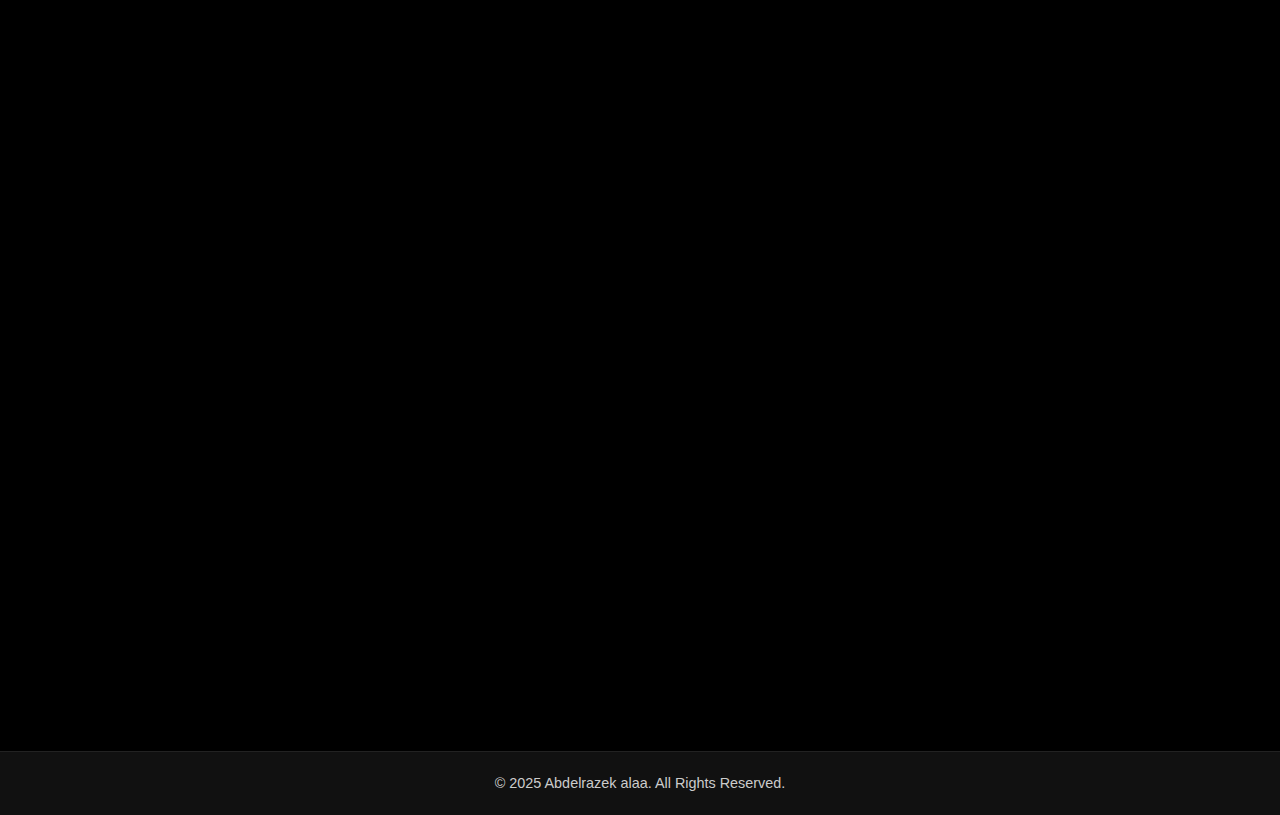
<file: index.html>
<!DOCTYPE html>
<html lang="en">
<head>
  <meta charset="UTF-8">
  <meta name="viewport" content="width=device-width, initial-scale=1.0">
  <title>Abdelrazek alaa</title>
  <link rel="stylesheet" href="styel.css">
  <!-- Font Awesome for icons -->
  <link href="https://cdnjs.cloudflare.com/ajax/libs/font-awesome/6.5.0/css/all.min.css" rel="stylesheet">
</head>
<body>
  <!-- HEADER -->
  <header class="header">
    <div class="logo">Abdelrazek alaa</div>
    <nav class="nav">
      <a href="#home">Home</a>
      <a href="#about">About</a>
      <a href="#skills">Skills</a>
      <a href="#portfolio">projects</a>
      <a href="#contact">Contact</a>
    </nav>
  </header>

  <!-- HERO -->
  <section id="home" class="hero">
    <div class="hero-left fade-in">
      <img src="a.jpg" alt="My Photo" class="profile-img">
    </div>
    <div class="hero-right slide-up">
      <h1>Abdelrazek alaa</h1>
      <h2>Front-End Developer (Angular)</h2>
      <p>I build modern, responsive and animated websites with Angular, Sass & Bootstrap.</p>
      <a href="#portfolio" class="btn">See My Work</a>
    </div>
  </section>

  <!-- ABOUT -->
  <section id="about" class="about fade-in">
    <h2>About Me</h2>
    <p>
      I’m a passionate Front-End Developer specialized in Angular. 
      I love building responsive, animated, and modern web apps. 
      I have hands-on experience in HTML, CSS, CSS3, HTML5, Bootstrap, TypeScript, Angular, and Sass.
    </p>
  </section>

  <!-- SKILLS -->
  <section id="skills" class="skills slide-up">
    <h2>My Skills</h2>
    <div class="skills-grid">
      <div class="skill-card"><i class="fab fa-html5"></i><p>HTML5</p></div>
      <div class="skill-card"><i class="fab fa-css3-alt"></i><p>CSS3</p></div>
      <div class="skill-card"><i class="fab fa-bootstrap"></i><p>Bootstrap</p></div>
      <div class="skill-card"><i class="fab fa-js"></i><p>TypeScript</p></div>
      <div class="skill-card"><i class="fab fa-angular"></i><p>Angular</p></div>
      <div class="skill-card"><i class="fab fa-sass"></i><p>Sass</p></div>
    </div>
  </section>

  <section id="portfolio" class="portfolio fade-in">
  <h2>Projects</h2>
  <div class="portfolio-grid">
    
    <!-- Project 1 -->
     <a href="./6/index.html" target="_blank" class="project-card">
      <img src="p2.jpg" alt="Project 1">
      <div class="overlay">
        <h3>Project 1</h3>
      </div>
    </a>

    <!-- Project 2 -->
   <a href="./home/home.html" target="_blank" class="project-card">
      <img src="p1.jpg" alt="Project 1">
      <div class="overlay">
        <h3>Project 1</h3>
      </div>
    </a>

    <!-- Project 3 -->
     <a href="./6/index.html" target="_blank" class="project-card">
      <img src="p2.jpg" alt="Project 1">
      <div class="overlay">
        <h3>Project 1</h3>
      </div>
    </a>

    <!-- Project 4 -->
   <a href="./home/home.html" target="_blank" class="project-card">
      <img src="p1.jpg" alt="Project 1">
      <div class="overlay">
        <h3>Project 1</h3>
      </div>
    </a>

  </div>
</section>



  <!-- CONTACT -->
  <section id="contact" class="contact slide-up">
    <h2>Contact Me</h2>
    <p><i class="fas fa-envelope"></i> aabdoaalaa1@gmail.com</p>
    <p><i class="fas fa-phone"></i> 01003254698</p>
    <div class="social-icons">
      <a href="#"><i class="fab fa-linkedin"></i></a>
      <a href="#"><i class="fab fa-github"></i></a>
      <a href="#"><i class="fab fa-twitter"></i></a>
    </div>
  </section>

  <!-- FOOTER -->
  <footer class="footer">
    <p>© 2025 Abdelrazek alaa. All Rights Reserved.</p>
  </footer>
</body>
</html>
</file>
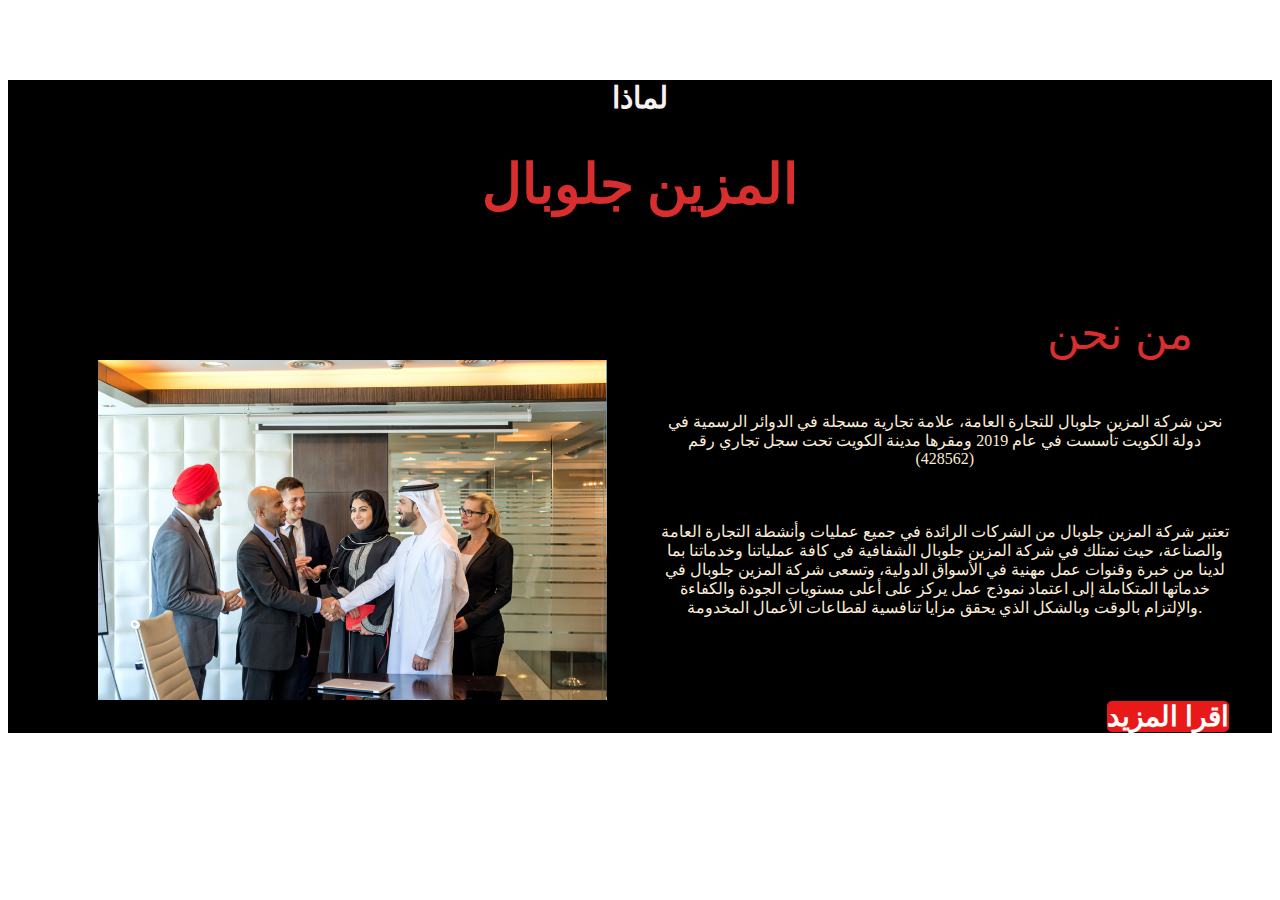
<file: home/team/index.html>
<html>
    <head>
      <link rel="stylesheet" href="index.css">

    </head>
    
    <body>
   <div class="body">     
     <div class="contant">    
        <h3>لماذا</h3>
        <h1>المزين جلوبال</h1>
        <p>بساطة، الخبرة هي سر النجاح، ونحن في شركة المزين جلوبال نملك الخبرة والكفاءة في كافة عمليات التجارة العامة بما يتناسب مع متطلبات العملاء <br> ولاننا نضع رضا عملائنا في مقدمة أولوياتنا تعتبر سرعة التنفيذ والجودة والتسليم في الوقت المحدد من أولويات العمل.</p>
        <span class="who">من نحن</span>

    <div class="flex">
        <img class="img" src="image/teamjpg.jpg">
        <p>
       <br><br>
              نحن شركة المزين جلوبال للتجارة العامة، علامة تجارية مسجلة في الدوائر الرسمية في دولة الكويت تأسست في عام 2019 ومقرها مدينة الكويت تحت سجل تجاري رقم (428562)
        
        <br><br><br><br>
              تعتبر شركة المزين جلوبال من الشركات الرائدة في جميع عمليات وأنشطة التجارة العامة والصناعة، حيث نمتلك في شركة المزين جلوبال الشفافية في كافة عملياتنا وخدماتنا بما لدينا من خبرة وقنوات عمل مهنية في الأسواق الدولية، وتسعى شركة المزين جلوبال في خدماتها المتكاملة إلى اعتماد نموذج عمل يركز على أعلى مستويات الجودة والكفاءة والإلتزام بالوقت وبالشكل الذي يحقق مزايا تنافسية لقطاعات الأعمال المخدومة.
        </p>
    
        </div>
    <div class="read more">
        <a class="read">
         <span><strong style="color: white;">اقرا المزيد</strong></span>   

    </div>
    </div>
  </div>  
    </body>
</html>
</file>
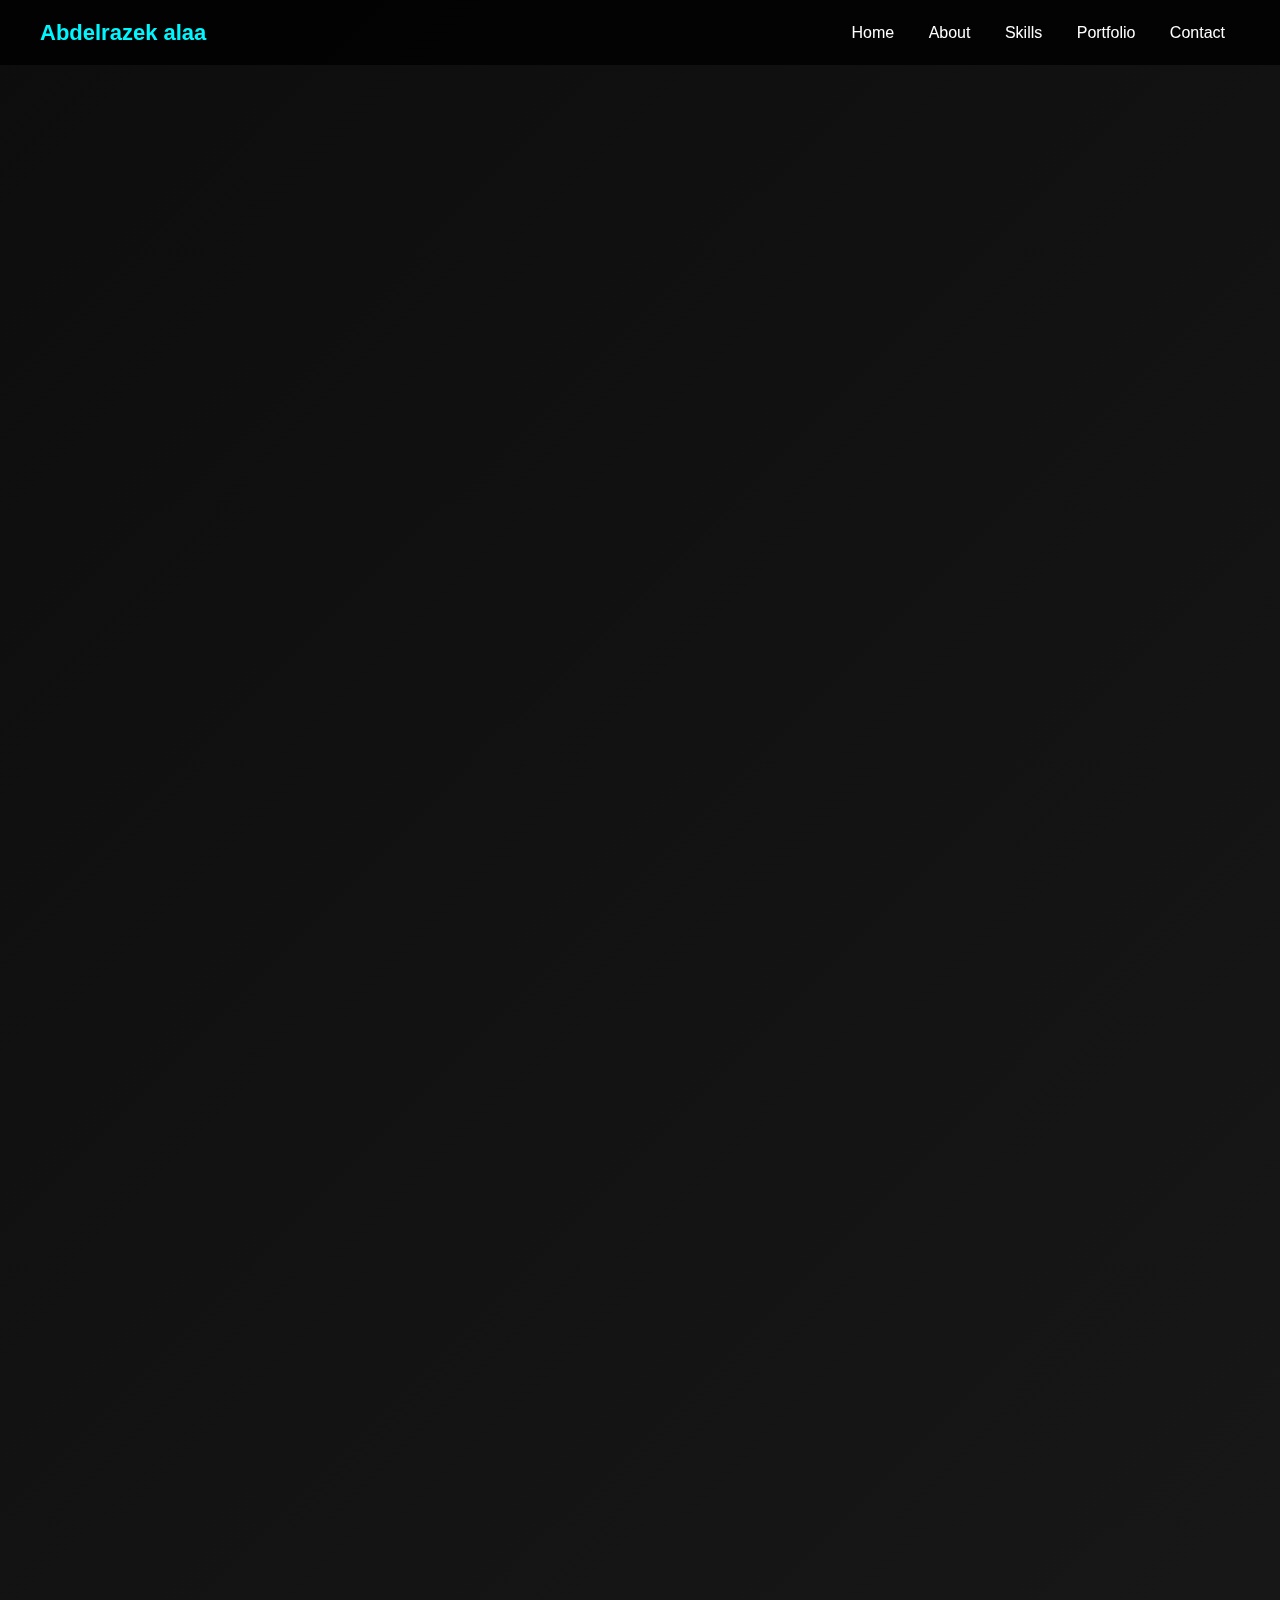
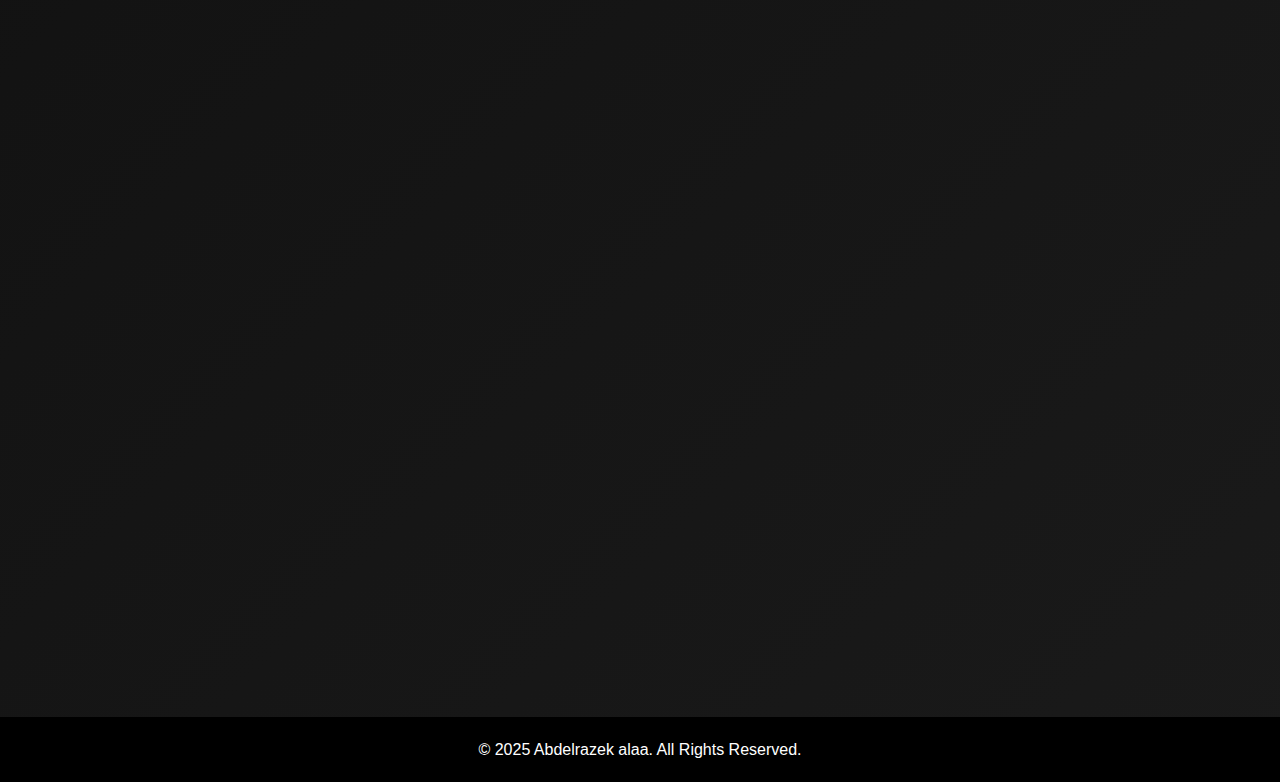
<file: protofilo.html>
<!DOCTYPE html>
<html lang="en">
<head>
  <meta charset="UTF-8">
  <meta name="viewport" content="width=device-width, initial-scale=1.0">
  <title>Abdelrazek alaa</title>
  <link rel="stylesheet" href="protofilo.css">
  <!-- Font Awesome for icons -->
  <link href="https://cdnjs.cloudflare.com/ajax/libs/font-awesome/6.5.0/css/all.min.css" rel="stylesheet">
</head>
<body>
  <!-- HEADER -->
  <header class="header">
    <div class="logo">Abdelrazek alaa</div>
    <nav class="nav">
      <a href="#home">Home</a>
      <a href="#about">About</a>
      <a href="#skills">Skills</a>
      <a href="#portfolio">Portfolio</a>
      <a href="#contact">Contact</a>
    </nav>
  </header>

  <!-- HERO -->
  <section id="home" class="hero">
    <div class="hero-left fade-in">
      <img src="a1.jpg" alt="My Photo" class="profile-img">
    </div>
    <div class="hero-right slide-up">
      <h1>Abdelrazek alaa</h1>
      <h2>Front-End Developer (Angular)</h2>
      <p>I build modern, responsive and animated websites with Angular, Sass & Bootstrap.</p>
      <a href="#portfolio" class="btn">See My Work</a>
    </div>
  </section>

  <!-- ABOUT -->
  <section id="about" class="about fade-in">
    <h2>About Me</h2>
    <p>
      I’m a passionate Front-End Developer specialized in Angular. 
      I love building responsive, animated, and modern web apps. 
      I have hands-on experience in HTML, CSS, CSS3, HTML5, Bootstrap, TypeScript, Angular, and Sass.
    </p>
  </section>

  <!-- SKILLS -->
  <section id="skills" class="skills slide-up">
    <h2>My Skills</h2>
    <div class="skills-grid">
      <div class="skill-card"><i class="fab fa-html5"></i><p>HTML5</p></div>
      <div class="skill-card"><i class="fab fa-css3-alt"></i><p>CSS3</p></div>
      <div class="skill-card"><i class="fab fa-bootstrap"></i><p>Bootstrap</p></div>
      <div class="skill-card"><i class="fab fa-js"></i><p>TypeScript</p></div>
      <div class="skill-card"><i class="fab fa-angular"></i><p>Angular</p></div>
      <div class="skill-card"><i class="fab fa-sass"></i><p>Sass</p></div>
    </div>
  </section>

  <section id="portfolio" class="portfolio fade-in">
  <h2>Portfolio</h2>
  <div class="portfolio-grid">
    
    <!-- Project 1 -->
     <a href="./6/index.html" target="_blank" class="project-card">
      <img src="p1.jpg" alt="Project 1">
      <div class="overlay">
        <h3>Project 1</h3>
      </div>
    </a>

    <!-- Project 2 -->
   <a href="./home/home.html" target="_blank" class="project-card">
      <img src="p2.jpg" alt="Project 1">
      <div class="overlay">
        <h3>Project 1</h3>
      </div>
    </a>

    <!-- Project 3 -->
     <a href="./6/index.html" target="_blank" class="project-card">
      <img src="p1.jpg" alt="Project 1">
      <div class="overlay">
        <h3>Project 1</h3>
      </div>
    </a>

    <!-- Project 4 -->
   <a href="./home/home.html" target="_blank" class="project-card">
      <img src="p2.jpg" alt="Project 1">
      <div class="overlay">
        <h3>Project 1</h3>
      </div>
    </a>

  </div>
</section>



  <!-- CONTACT -->
  <section id="contact" class="contact slide-up">
    <h2>Contact Me</h2>
    <p><i class="fas fa-envelope"></i> aabdoaalaa1@gmail.com</p>
    <p><i class="fas fa-phone"></i> 01003254698</p>
    <div class="social-icons">
      <a href="#"><i class="fab fa-linkedin"></i></a>
      <a href="#"><i class="fab fa-github"></i></a>
      <a href="#"><i class="fab fa-twitter"></i></a>
    </div>
  </section>

  <!-- FOOTER -->
  <footer class="footer">
    <p>© 2025 Abdelrazek alaa. All Rights Reserved.</p>
  </footer>
</body>
</html>
</file>
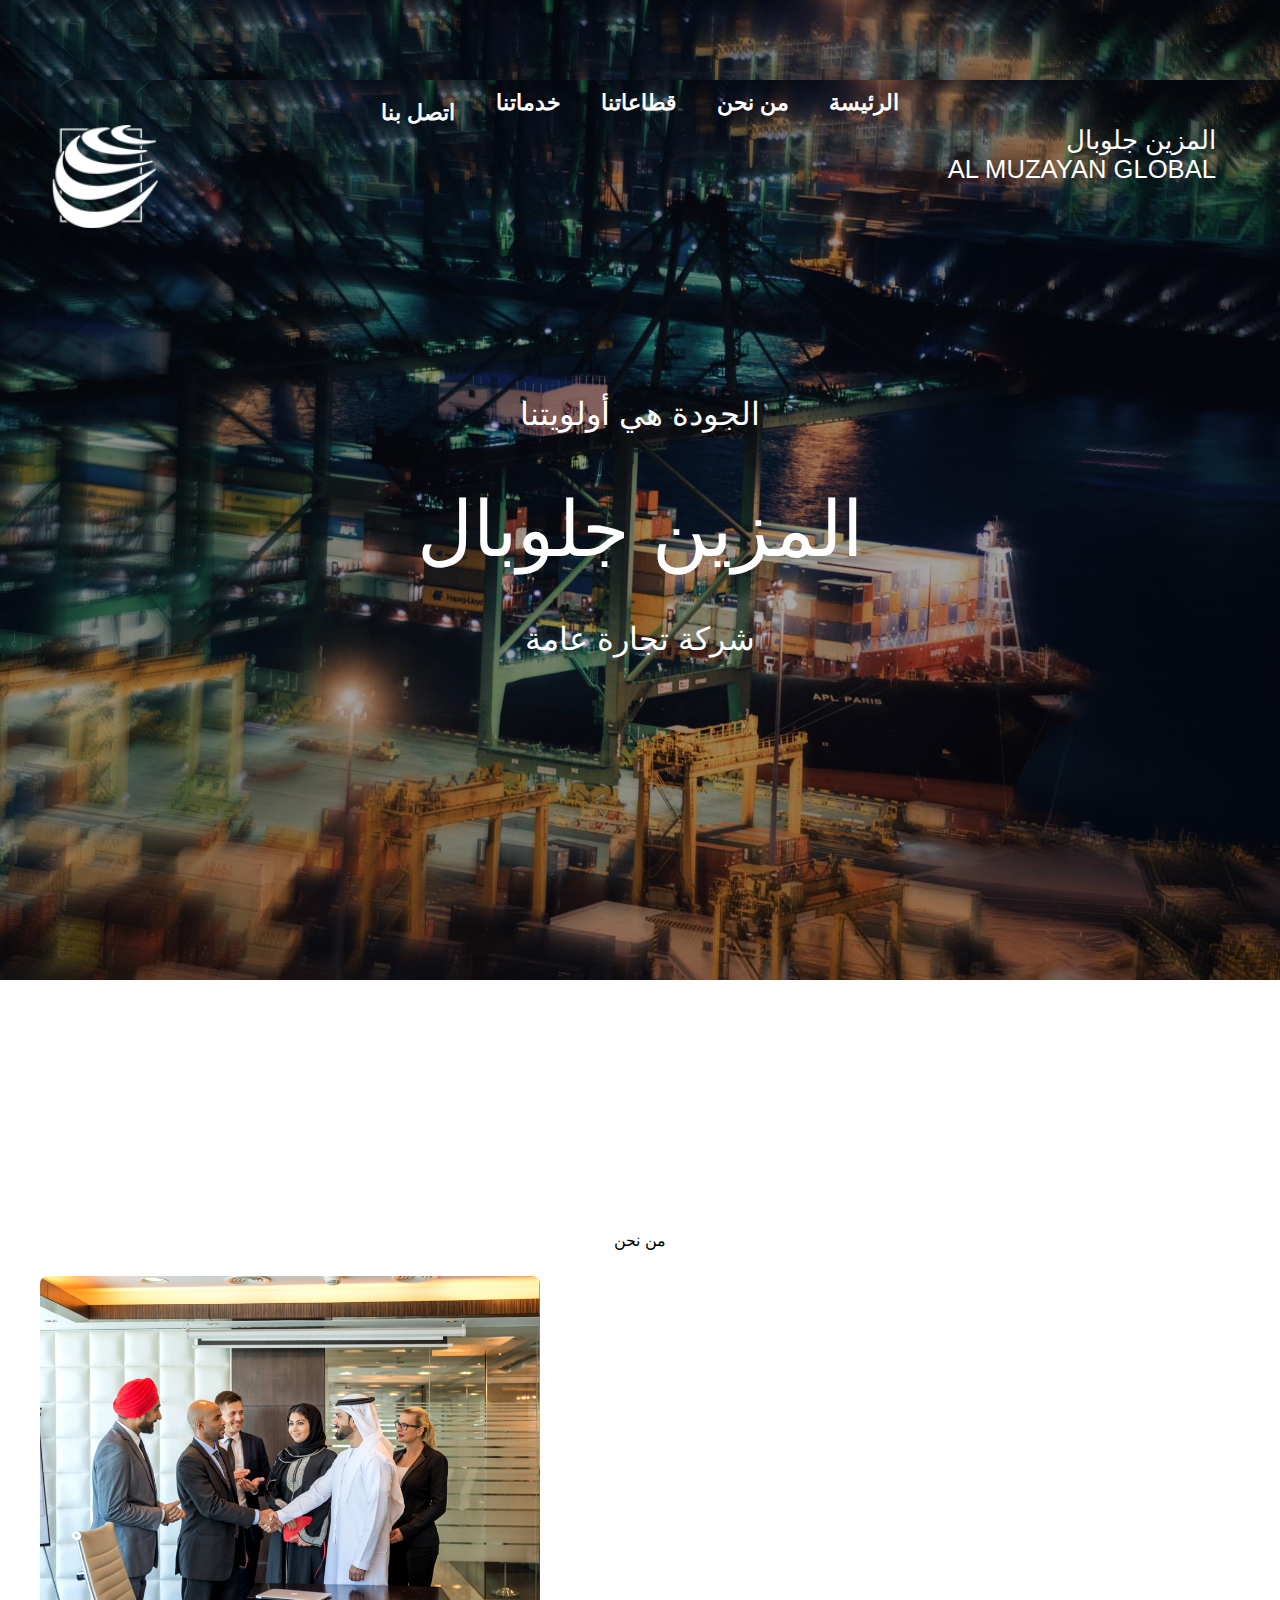
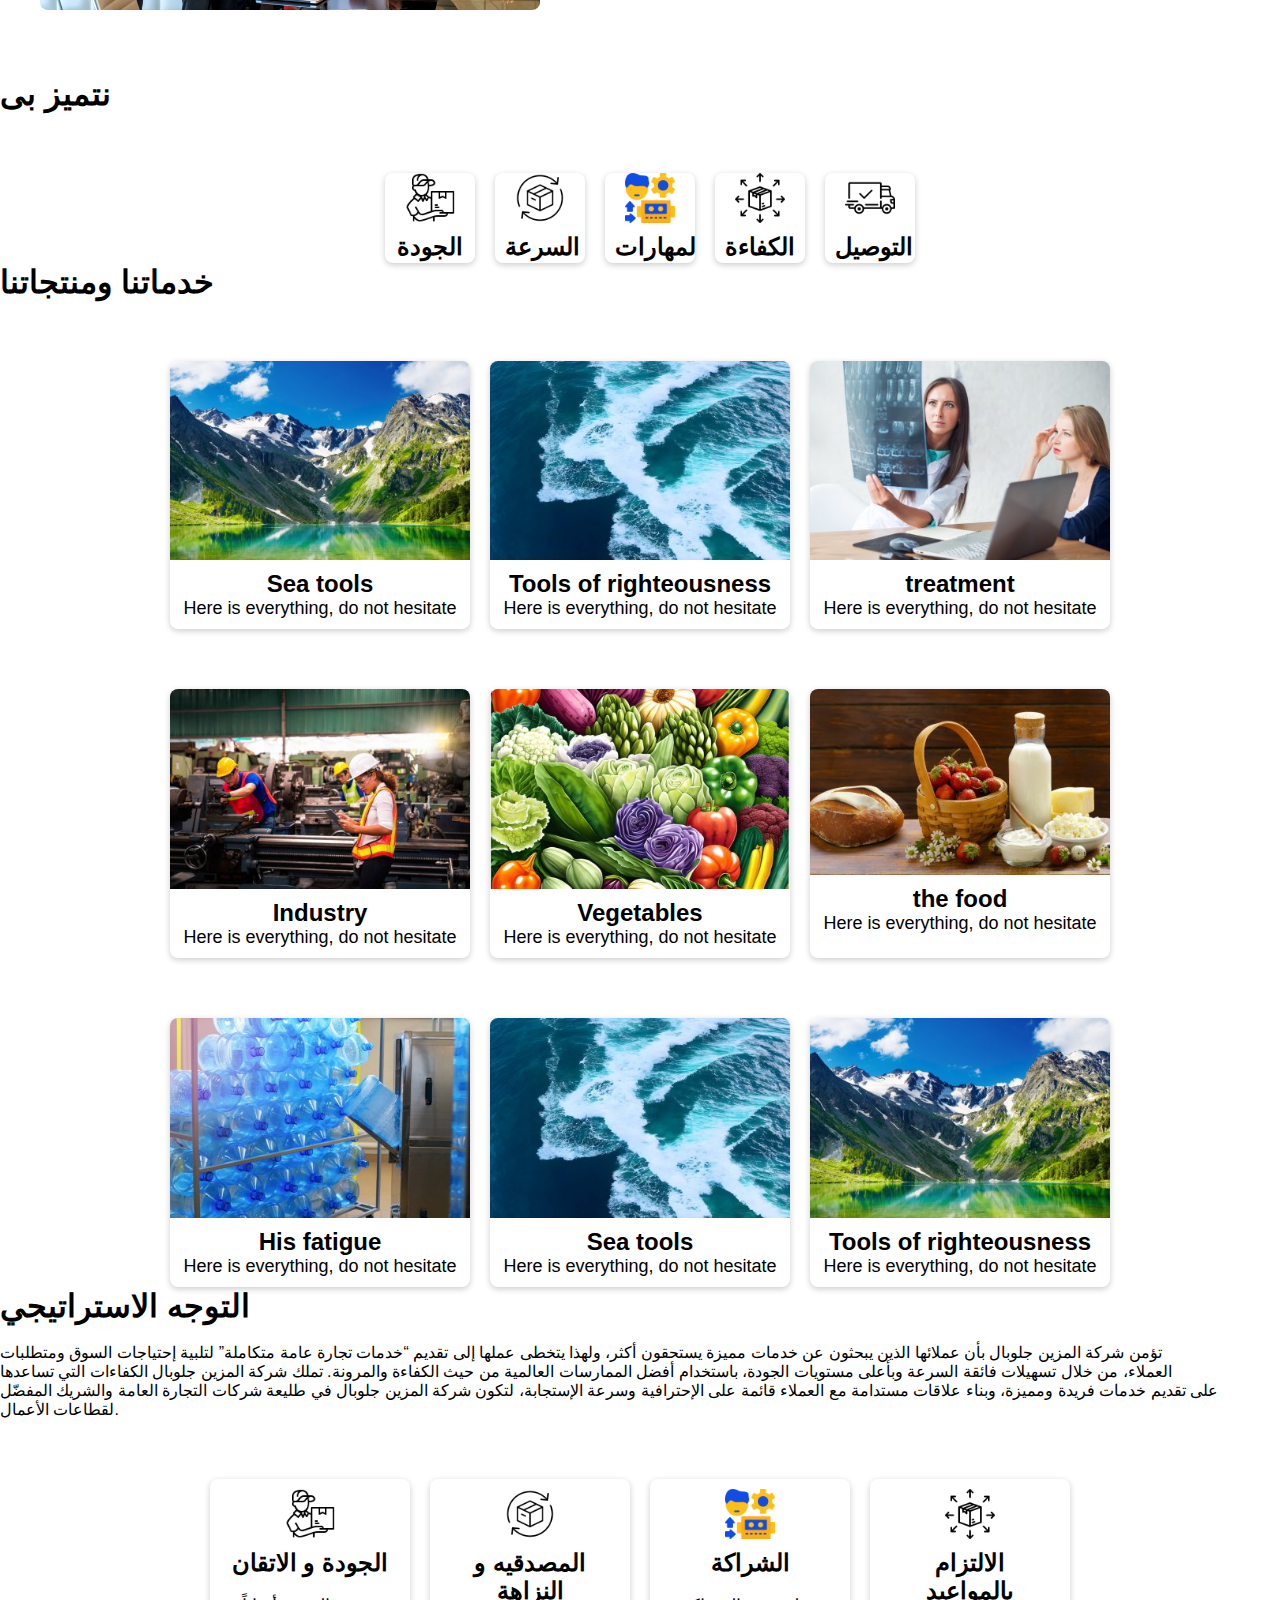
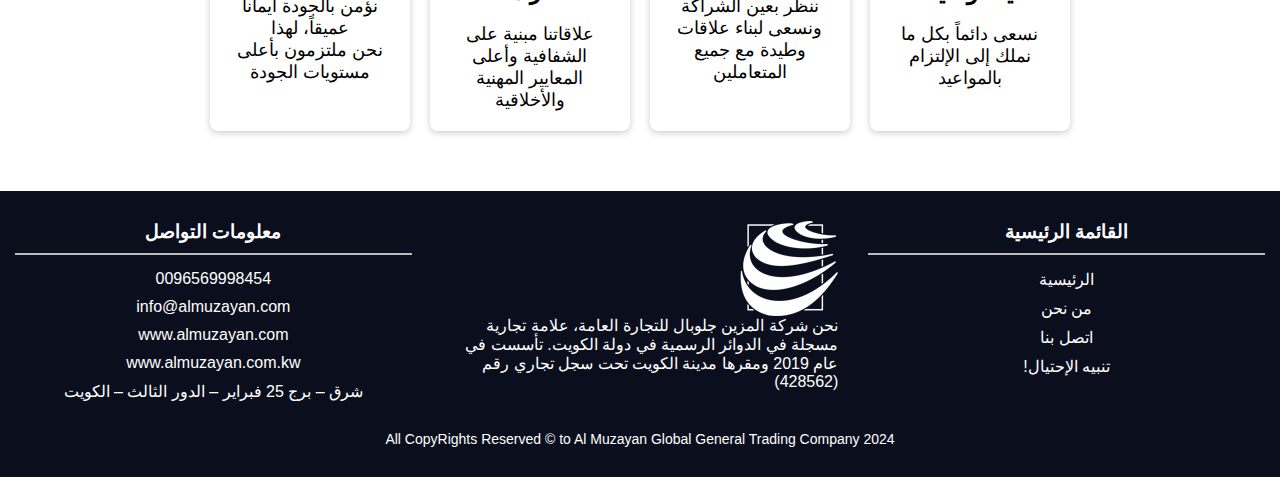
<file: home/home.html>
<html>

<head>
    
    <link rel="stylesheet" href="code.css">
</head>

<body>


    <div  class="backg">
        
        <div class="logo2">
            <img src="img/logo-l2.png" >
        </div>
        <div class="Logo6">
             <span >المزين جلوبال </span> <p> AL MUZAYAN GLOBAL</p>
            </div>


        <div class="Logo4" >
            
         <!-- <div class="Logo"> <span >المزين جلوبال </span> <p> AL MUZAYAN GLOBAL</p></div> -->
    </div>
  
    <div class="navbar">
        <div >
            <a href="#">الرئيسة</a>
        </div>
        <div >
            <a href="#">من نحن</a>
        </div>
        <div class="dropdown">
            <a href="#">قطاعاتنا <i class="fa-solid fa-caret-down"></i></a>
            <div class="dropdown-content">
                <a href="#">قطاع التصنيع</a>
                <a href="#">قطاع التوزيع </a>
            </div>
        </div>
        <div class="dropdown">
            <a href="#">خدماتنا <i class="fa-solid fa-caret-down"></i></a>
            <div class="dropdown-content">
                <a href="#">الخدمة الأولى</a>
                <a href="#">الخدمة الثانية</a>
                <a href="#">الخدمة الثالثة</a>
            </div>
        </div>
        <a href="#">اتصل بنا</a>
    </div>

    <div class="h11">
        <p>الجودة هي أولويتنا</p>
    </div>
    <div class="h12">
        <p>المزين جلوبال</p>
    </div>
    <div class="h13">
        <p>شركة تجارة عامة <p>
    </div>
    </div>
    <!-- <div class="page-content">
        <span class="paragraph">الجودة هي أولويتنا</span>
        <h1 class="title"> المزين جلوبال</h1>
        <span class="small-par"> شركة تجارة عامة </span>
    </div>
</div> -->
<!-- --------------nancy------------------------------------ -->
 


<!-- -------------------------hala----------------------------------------- -->

<div class="body">     
    <div class="contant">    
       <h3>لماذا</h3>
       <h1>المزين جلوبال</h1><br>
       <p>بساطة، الخبرة هي سر النجاح، ونحن في شركة المزين جلوبال نملك الخبرة والكفاءة في كافة عمليات التجارة العامة بما يتناسب مع متطلبات العملاء <br> ولاننا نضع رضا عملائنا في مقدمة أولوياتنا تعتبر سرعة التنفيذ والجودة والتسليم في الوقت المحدد من أولويات العمل.</p>
       <span class="who">من نحن</span>

   <div class="flex">
       <img class="img" src="img/teamjpg.jpg">
       <p>
      <br><br>
             نحن شركة المزين جلوبال للتجارة العامة، علامة تجارية مسجلة في الدوائر الرسمية في دولة الكويت تأسست في عام 2019 ومقرها مدينة الكويت تحت سجل تجاري رقم (428562)
       
       <br><br><br><br>
             تعتبر شركة المزين جلوبال من الشركات الرائدة في جميع عمليات وأنشطة التجارة العامة والصناعة، حيث نمتلك في شركة المزين جلوبال الشفافية في كافة عملياتنا وخدماتنا بما لدينا من خبرة وقنوات عمل مهنية في الأسواق الدولية، وتسعى شركة المزين جلوبال في خدماتها المتكاملة إلى اعتماد نموذج عمل يركز على أعلى مستويات الجودة والكفاءة والإلتزام بالوقت وبالشكل الذي يحقق مزايا تنافسية لقطاعات الأعمال المخدومة.
       </p>
   
       </div>
   <div class="read more">
       <a class="read">
        <span><strong style="color: white;">اقرا المزيد</strong></span>   

   </div>
   </div>
 </div>  


<!-- --------------abdelrazek-------------------------------- -->

    <div class="text4">
        <h1>نتميز بى</h1>
    </div>
    <div class="img-container1">

        <div class="img11">
            <center>
                <a href=""><img src="icon/delivery-man.png" alt="" width="50px" height="50px"></a>
            </center>
            <div class="img-text1">
                <h3>الجودة</h3>

            </div>
        </div>

        <div class="img11">
            <center>
                <a href=""><img src="icon/delivery-status.png" alt="" width="50px" height="50px"></a>
            </center>
            <div class="img-text1">
                <h3>السرعة</h3>

            </div>
        </div>

        <div class="img11">
            <center>
                <a href=""><img src="icon/interaction.png" alt="" width="50px" height="50px"></a>
            </center>
            <div class="img-text1">
                <h3>المهارات</h3>

            </div>
        </div>

        <div class="img11">
            <center>
                <a href=""><img src="icon/package.png" alt="" width="50px" height="50px"></a>
            </center>
            <div class="img-text1">
                <h3>الكفاءة</h3>

            </div>
        </div>

        <div class="img11">
            <center>
                <a href=""><img src="icon/shipped.png" alt="" width="50px" height="50px"></a>
            </center>
            <div class="img-text1">
                <h3>التوصيل</h3>

            </div>
        </div>
    </div>

    <div class="text3">
        <h1>خدماتنا ومنتجاتنا</h1>
    </div>

    <!-- ------------------------------------------------------------- -->
    <div class="img-container">

        <div class="img1">
            <a href=""><img src="img/Mountains.jpg" alt=""></a>
            <div class="img-text">
                <h3>Sea tools</h3>
                <p>
                    Here is everything, do not hesitate
                </p>
            </div>
        </div>

        <div class="img1">
            <a href=""><img src="img/sea.jpg" alt=""></a>
            <div class="img-text">
                <h3>Tools of righteousness</h3>
                <p>
                    Here is everything, do not hesitate
                </p>
            </div>
        </div>

        <div class="img1">
            <a href=""><img src="img/Treatment.jpg" alt=""></a>
            <div class="img-text">
                <h3>treatment</h3>
                <p>
                    Here is everything, do not hesitate
                </p>
            </div>
        </div>
    </div>


    <div class="img-container">
        <div class="img1">
            <a href=""><img src="img/manufacturing.jpg" alt=""></a>
            <div class="img-text">
                <h3>Industry</h3>
                <p>
                    Here is everything, do not hesitate
                </p>
            </div>
        </div>

        <div class="img1">
            <a href=""><img src="img/v.jpg" alt=""></a>
            <div class="img-text">
                <h3>Vegetables</h3>
                <p>
                    Here is everything, do not hesitate
                </p>
            </div>
        </div>

        <div class="img1">
            <a href=""><img src="img/dairy.jpg" alt=""></a>
            <div class="img-text">
                <h3>the food</h3>
                <p>
                    Here is everything, do not hesitate
                </p>
            </div>
        </div>
    </div>

    <div class="img-container">
        <div class="img1">
            <a href=""><img src="img/fill.jpg" alt=""></a>
            <div class="img-text">
                <h3>His fatigue</h3>
                <p>
                    Here is everything, do not hesitate
                </p>
            </div>
        </div>

        <div class="img1">
            <a href=""><img src="img/sea.jpg" alt=""></a>
            <div class="img-text">
                <h3>Sea tools</h3>
                <p>
                    Here is everything, do not hesitate
                </p>
            </div>
        </div>

        <div class="img1">
            <a href=""><img src="img/Mountains.jpg" alt=""></a>
            <div class="img-text">
                <h3>Tools of righteousness</h3>
                <p>
                    Here is everything, do not hesitate
                </p>
            </div>
        </div>
    </div>



    <div class="text4">
        <h1>التوجه الاستراتيجي</h1><br>

    </div>
    <div class="text5">
        <p>تؤمن شركة المزين جلوبال بأن عملائها الذين يبحثون عن خدمات مميزة يستحقون أكثر، ولهذا يتخطى عملها إلى تقديم
            “خدمات تجارة عامة متكاملة” لتلبية إحتياجات السوق ومتطلبات <br> العملاء، من خلال تسهيلات فائقة السرعة وبأعلى
            مستويات الجودة، باستخدام أفضل الممارسات العالمية من حيث الكفاءة والمرونة. تملك شركة المزين جلوبال الكفاءات
            التي تساعدها <br> على تقديم خدمات فريدة ومميزة، وبناء علاقات مستدامة مع العملاء قائمة على الإحترافية وسرعة
            الإستجابة، لتكون شركة المزين جلوبال في طليعة شركات التجارة العامة والشريك المفضّل لقطاعات الأعمال.</p>
    </div>
    <div class="img-container1">

        <div class="img12">
            <center>
                <a href=""><img src="icon/delivery-man.png" alt="" width="50px" height="50px"></a>
            </center>
            <div class="img-text1">
                <h3>الجودة و الاتقان</h3><br>
                <p>نؤمن بالجودة أيماناً عميقاً، لهذا <br> نحن ملتزمون بأعلى مستويات الجودة</p>

            </div>
        </div>

        <div class="img12">
            <center>
                <a href=""><img src="icon/delivery-status.png" alt="" width="50px" height="50px"></a>
            </center>
            <div class="img-text1">
                <h3>المصدقيه و النزاهة</h3><br>
                <p>علاقاتنا مبنية على الشفافية وأعلى المعايير المهنية والأخلاقية</p>

            </div>
        </div>

        <div class="img12">
            <center>
                <a href=""><img src="icon/interaction.png" alt="" width="50px" height="50px"></a>
            </center>
            <div class="img-text1">
                <h3>الشراكة</h3><br>
                <p>ننظر بعين الشراكة ونسعى لبناء علاقات وطيدة مع جميع المتعاملين</p>

            </div>
        </div>

        <div class="img12">
            <center>
                <a href=""><img src="icon/package.png" alt="" width="50px" height="50px"></a>
            </center>
            <div class="img-text1">
                <h3>الالتزام يالمواعيد</h3><br>
                <p> نسعى دائماً بكل ما نملك إلى الإلتزام بالمواعيد</p>

            </div>
        </div>



    </div>
    </div>


    <!-- --------------------hosaam----------------==== -->
<div class="a9">

    <footer >
        <div class="footer-container">
            <div class="footer-section contact-info">
                <h3>معلومات التواصل</h3>
                <center>
                <ul>
                    <li><i class="fa fa-phone"></i> 0096569998454</li>
                    <li><i class="fa fa-envelope"></i> info@almuzayan.com</li>
                    <li><i class="fa fa-link"></i> <a href="http://www.almuzayan.com">www.almuzayan.com</a></li>
                    <li><i class="fa fa-link"></i> <a href="http://www.almuzayan.com.kw">www.almuzayan.com.kw</a></li>
                    <li><i class="fa fa-map-marker"></i>  شرق – برج 25 فبراير – الدور الثالث – الكويت</li>
                </ul>
            </center>
            </div>
            <div class="footer-section about">
                <img src="logo-l2.png">
                <p>نحن شركة المزین جلوبال للتجارة العامة، علامة تجارية مسجلة في الدوائر الرسمية في دولة الكويت. تأسست في عام 2019 ومقرها مدينة الكويت تحت سجل تجاري رقم (428562)</p>
            </div>
            <div class="footer-section links">
                <h3>القائمة الرئيسية</h3>
                <center>
                <ul>
                    <li><a href="#">الرئيسية</a></li>
                    <li><a href="#">من نحن</a></li>
                    <li><a href="#">اتصل بنا</a></li>
                    <li><a href="#">!تنبيه الإحتيال</a></li>
                </ul>
            </center>
            </div>
        </div>
        <div class="footer-bottom">
            <p>All CopyRights Reserved © to Al Muzayan Global General Trading Company 2024</p>
        </div>
    </footer>
</div>
</body>

</html>
</file>
<file: home/team/index.css>
.body{background-color: black;}

.contant{margin-top: 80px;
    text-align: center;

}
.contant h3{color: rgb(247, 240, 240);
            font-size: 30px;
}
.contant h1{color: rgb(216, 46, 46);
             font-size: 55px;
}

.img{width: 520px;
     height: 340px;
     margin-left: 90px;
} 
.flex{display: flex;}
.who{color: rgb(216,46,46);
     font-size: 45px;
     margin-left: 60pc;
}
.flex p{margin-left: 50px;
        margin-right: 40px;
        color: antiquewhite;
}
.read span{margin-left: 66pc;
           font-size: 28px;
           background-color: rgb(232, 25, 25); 
           border-radius: 5px;

}
.strong{color: antiquewhite;}
</file>
<file: protofilo.css>
/* GENERAL */
* {
  margin: 0;
  padding: 0;
  box-sizing: border-box;
  scroll-behavior: smooth;
}
body {
  font-family: Arial, sans-serif;
  background: linear-gradient(135deg, #0d0d0d, #1a1a1a);
  color: #fff;
  line-height: 1.6;
}

/* HEADER */
.header {
  position: fixed;
  top: 0; left: 0; right: 0;
  background: rgba(0,0,0,0.8);
  padding: 15px 40px;
  display: flex;
  justify-content: space-between;
  align-items: center;
  z-index: 1000;
}
.header .logo {
  font-size: 22px;
  font-weight: bold;
  color: #00f7ff;
}
.header .nav a {
  margin: 0 15px;
  color: #fff;
  text-decoration: none;
  transition: color 0.3s;
}
.header .nav a:hover {
  color: #00f7ff;
}

/* HERO */
.hero {
  display: flex;
  align-items: center;
  justify-content: space-around;
  height: 100vh;
  padding-top: 80px;
}
.profile-img {
  width: 280px;
  border-radius: 50%;
  border: 3px solid #00f7ff;
  animation: float 4s ease-in-out infinite;
}
@keyframes float {
  0%, 100% { transform: translateY(0); }
  50% { transform: translateY(-15px); }
}
.hero-right h1 { font-size: 50px; color: #00f7ff; }
.hero-right h2 { font-size: 24px; margin: 10px 0; }
.hero-right p { margin: 15px 0; }
.btn {
  display: inline-block;
  padding: 10px 20px;
  background: #00f7ff;
  color: #000;
  border-radius: 30px;
  text-decoration: none;
  transition: 0.3s;
}
.btn:hover { background: #fff; }

/* ABOUT */
.about, .skills, .portfolio, .contact {
  padding: 80px 40px;
  text-align: center;
}
.about p {
  max-width: 600px;
  margin: auto;
  background: rgba(255,255,255,0.05);
  padding: 20px;
  border-radius: 10px;
}

/* SKILLS */
.skills-grid {
  display: grid;
  grid-template-columns: repeat(auto-fit, minmax(120px, 1fr));
  gap: 20px;
  margin-top: 30px;
}
.skill-card {
  background: rgba(255,255,255,0.05);
  padding: 20px;
  border-radius: 15px;
  transition: transform 0.3s;
}
.skill-card:hover { transform: scale(1.1); }
.skill-card i { font-size: 40px; margin-bottom: 10px; color: #00f7ff; }

/* Portfolio Section */
.portfolio {
  padding: 80px 20px;
  text-align: center;
}

.portfolio h2 {
  font-size: 2.5rem;
  margin-bottom: 40px;
  color: #fff;
}

.portfolio-grid {
  display: grid;
  grid-template-columns: repeat(auto-fit, minmax(280px, 1fr));
  gap: 25px;
}

.project-card {
  position: relative;
  overflow: hidden;
  border-radius: 15px;
  cursor: pointer;
  display: block;
  text-decoration: none;
  color: inherit;
  transition: transform 0.3s ease, box-shadow 0.3s ease;
}

.project-card img {
  width: 100%;
  height: 100%;
  object-fit: cover;
  display: block;
  border-radius: 15px;
  transition: transform 0.4s ease;
}

.project-card:hover img {
  transform: scale(1.1);
}

.project-card:hover {
  box-shadow: 0 10px 25px rgba(0,0,0,0.6);
}

.project-card .overlay {
  position: absolute;
  inset: 0;
  background: rgba(0,0,0,0.6);
  display: flex;
  justify-content: center;
  align-items: center;
  opacity: 0;
  transition: opacity 0.4s ease;
}

.project-card:hover .overlay {
  opacity: 1;
}

.project-card .overlay h3 {
  color: #fff;
  font-size: 1.4rem;
  text-transform: uppercase;
  letter-spacing: 1px;
}


/* CONTACT */
.contact p { margin: 10px 0; }
.social-icons a {
  margin: 0 10px;
  font-size: 28px;
  color: #00f7ff;
  transition: transform 0.3s;
}
.social-icons a:hover { transform: scale(1.2); }

/* FOOTER */
.footer {
  text-align: center;
  padding: 20px;
  background: #000;
  margin-top: 50px;
}

/* ANIMATIONS */
.fade-in {
  opacity: 0;
  animation: fadeIn 1.5s forwards;
}
.slide-up {
  opacity: 0;
  transform: translateY(50px);
  animation: slideUp 1.5s forwards;
}
@keyframes fadeIn {
  to { opacity: 1; }
}
@keyframes slideUp {
  to { opacity: 1; transform: translateY(0); }
}
</file>
<file: home/code.css>
* {
    margin: 0;
    padding: 0;
    box-sizing: border-box;
    font-family: sans-serif;
}

body {
    background-image: url('img/port.jpeg');
    background-size: cover;
    background-position: center;
    background-attachment: fixed;
}

/* =============== الهيدر واللوجو ================= */
.backg {
    background-image: url('img/port.jpeg');
    background-size: cover;
    width: 100%;
    height: 100%;
    position: relative;
}

.logo2 img {
    position: absolute;
    top: 5%;
    left: 3%;
    width: 120px;
    max-width: 20vw;
    height: auto;
}

.logo6 {
    position: absolute;
    top: 5%;
    right: 5%;
    color: white;
    font-family: "Cairo", sans-serif;
    font-size: clamp(16px, 2vw, 28px);
    text-align: right;
}

/* =============== النافبار ================= */
.navbar {
    display: flex;
    flex-wrap: wrap;
    justify-content: center;
    padding: 10px 20px;
    gap: 10px;
    direction: rtl;
    margin-top: 80px;
    font-family: "Cairo", sans-serif;
    font-weight: 900;
    font-size: clamp(16px, 2vw, 22px);
}

.navbar a {
    color: white;
    text-decoration: none;
    padding: 10px 15px;
    transition: 0.3s;
}

.navbar a:hover {
    background-color: rgba(155, 155, 155, 0.526);
    color: blue;
}

.dropdown {
    position: relative;
}

.dropdown-content {
    background-color: rgba(0, 0, 0, 0.7);
    display: none;
    position: absolute;
    min-width: 160px;
    z-index: 1;
}

.dropdown-content a {
    color: #fff;
    padding: 10px;
    display: block;
}

.dropdown-content a:hover {
    background-color: #575757;
}

.dropdown:hover .dropdown-content {
    display: block;
}

/* =============== النصوص الرئيسية ================= */
.h11, .h12, .h13 {
    position: absolute;
    color: white;
    text-align: center;
    width: 100%;
}

.h11 {
    top: 35%;
    font-size: clamp(18px, 3vw, 32px);
}

.h12 {
    top: 45%;
    font-size: clamp(30px, 6vw, 80px);
}

.h13 {
    top: 60%;
    font-size: clamp(18px, 3vw, 32px);
}

/* =============== من نحن ================= */
.body {
    display: flex;
    justify-content: center;
    flex-wrap: wrap;
    padding: 40px 20px;
}

.contant {
    max-width: 1200px;
    text-align: center;
}

.contant h3 {
    color: white;
    font-size: clamp(18px, 3vw, 28px);
}

.contant h1 {
    color: white;
    font-size: clamp(26px, 5vw, 55px);
}

.contant p {
    color: white;
    font-size: clamp(14px, 2.5vw, 20px);
    line-height: 1.6;
}

.flex {
    display: flex;
    flex-wrap: wrap;
    margin-top: 20px;
    gap: 20px;
    align-items: center;
    justify-content: center;
}

.img {
    width: 100%;
    max-width: 500px;
    border-radius: 8px;
    filter: drop-shadow(10px 5px 10px white);
}

.img:hover {
    filter: drop-shadow(20px 10px 10px rgb(62, 204, 217));
}

.flex p {
    color: white;
    flex: 1;
    font-size: clamp(14px, 2vw, 18px);
}

/* =============== أقسام الصور ================= */
.img-container, .img-container1 {
    display: flex;
    justify-content: center;
    flex-wrap: wrap;
    margin-top: 60px;
    gap: 20px;
}

.img1, .img11, .img12 {
    background-color: white;
    border-radius: 8px;
    overflow: hidden;
    box-shadow: 0px 2px 6px rgba(0,0,0,0.2);
    transition: 0.3s;
    text-align: center;
}

.img1 {
    width: 300px;
}

.img1 img {
    width: 100%;
    height: auto;
}

.img11 {
    width: 90px;
    height: 90px;
}

.img12 {
    width: 200px;
    padding: 10px;
}

/* النصوص داخل الصور */
.img-text, .img-text1 {
    padding: 10px;
}

.img-text h3, .img-text1 h3 {
    font-size: clamp(16px, 2.5vw, 24px);
}

.img-text p, .img-text1 p {
    font-size: clamp(12px, 2vw, 18px);
}

/* hover */
.img1:hover, .img11:hover, .img12:hover {
    transform: translateY(-8px);
    filter: drop-shadow(10px 10px 10px rgb(62, 204, 217));
}

/* =============== الفوتر ================= */
footer {
    color: #fff;
    background-color: #0b0e1d;
    padding: 30px 15px;
    margin-top: 60px;
}

.footer-container {
    display: flex;
    justify-content: space-around;
    flex-wrap: wrap;
    gap: 30px;
    text-align: right;
}

.footer-section {
    flex: 1;
    min-width: 250px;
}

.footer-section h3 {
    border-bottom: 2px solid #bbb;
    padding-bottom: 10px;
    margin-bottom: 15px;
    text-align: center;
}

.footer-section ul {
    list-style: none;
    padding: 0;
}

.footer-section ul li {
    margin: 10px 0;
    text-align: center;
}

.footer-section a {
    color: #fff;
    text-decoration: none;
}

.footer-bottom {
    text-align: center;
    margin-top: 20px;
    font-size: 14px;
}

/* =============== Media Queries ================= */
@media (max-width: 992px) {
    .navbar {
        flex-direction: column;
        align-items: center;
    }
    .h12 { font-size: 50px; }
    .flex { flex-direction: column; }
    .logo6 { font-size: 20px; }
}

@media (max-width: 600px) {
    .h12 { font-size: 36px; }
    .h11, .h13 { font-size: 18px; }
    .navbar a { padding: 8px; font-size: 16px; }
    .img1 { width: 90%; }
    .img12 { width: 90%; }
}
</file>
<file: styel.css>
/* ==== RESET ==== */
* {
  margin: 0;
  padding: 0;
  box-sizing: border-box;
}

body {
  font-family: "Poppins", sans-serif;
  line-height: 1.6;
  color: #f5f5f5;
  background: #000;
  scroll-behavior: smooth;
}

/* ==== HEADER ==== */
.header {
  position: fixed;
  top: 0;
  width: 100%;
  background: #111;
  color: #f5f5f5;
  display: flex;
  justify-content: space-between;
  align-items: center;
  padding: 15px 50px;
  z-index: 1000;
  border-bottom: 1px solid #222;
}

.header .logo {
  font-size: 1.5rem;
  font-weight: bold;
}

.header .nav a {
  color: #f5f5f5;
  margin-left: 20px;
  text-decoration: none;
  transition: 0.3s;
}

.header .nav a:hover {
  color: #00bcd4;
}

/* ==== HERO ==== */
.hero {
  display: flex;
  justify-content: center;
  align-items: center;
  padding: 120px 50px;
  gap: 50px;
  min-height: 100vh;
  background: #000;
  color: #fff;
}

.hero-left .profile-img {
  width: 250px;
  height: 250px;
  object-fit: cover;
  border-radius: 50%;
  border: 5px solid #00bcd4;
  box-shadow: 0 10px 20px rgba(0,0,0,0.7);
}

.hero-right h1 {
  font-size: 2.8rem;
  color: #00bcd4;
}

.hero-right h2 {
  font-size: 1.5rem;
  margin: 10px 0;
  color: #ccc;
}

.hero-right p {
  margin: 15px 0;
  max-width: 500px;
  color: #ddd;
}

.btn {
  display: inline-block;
  padding: 12px 25px;
  background: #00bcd4;
  color: #000;
  border-radius: 30px;
  font-weight: bold;
  text-decoration: none;
  transition: 0.3s;
}

.btn:hover {
  background: #fff;
  color: #000;
}

/* ==== ABOUT ==== */
.about {
  padding: 100px 50px;
  text-align: center;
  background: linear-gradient(135deg, #0a0a0a, #111); /* خلفية جريديانت */
  position: relative;
}

.about h2 {
  font-size: 2.2rem;
  margin-bottom: 20px;
  color: #00bcd4;
  position: relative;
  display: inline-block;
}

.about h2::after {
  content: "";
  display: block;
  width: 60px;
  height: 3px;
  background: #00bcd4;
  margin: 10px auto 0;
  border-radius: 5px;
}

.about p {
  max-width: 700px;
  margin: 20px auto 0;
  background: rgba(255, 255, 255, 0.05);
  padding: 25px;
  border-radius: 15px;
  color: #ddd;
  line-height: 1.8;
  box-shadow: 0 8px 20px rgba(0,0,0,0.6);
  transition: transform 0.3s, box-shadow 0.3s;
}

.about p:hover {
  transform: translateY(-5px);
  box-shadow: 0 12px 25px rgba(0,0,0,0.9);
}


/* ==== SKILLS ==== */
.skills {
  padding: 80px 50px;
  background: #000;
  text-align: center;
}

.skills h2 {
  margin-bottom: 30px;
  color: #00bcd4;
}

.skills-grid {
  display: grid;
  grid-template-columns: repeat(auto-fit, minmax(120px, 1fr));
  gap: 20px;
}

.skill-card {
  background: #111;
  padding: 20px;
  border-radius: 15px;
  box-shadow: 0 5px 15px rgba(0,0,0,0.7);
  transition: transform 0.3s, background 0.3s;
}

.skill-card:hover {
  transform: translateY(-10px);
  background: #1a1a1a;
}

.skill-card i {
  font-size: 2rem;
  color: #00bcd4;
  margin-bottom: 10px;
}

.skill-card p {
  color: #f5f5f5;
}

/* ==== PORTFOLIO ==== */
.portfolio {
  padding: 80px 50px;
  background: #111;
  text-align: center;
}

.portfolio h2 {
  margin-bottom: 30px;
  color: #00bcd4;
}

.portfolio-grid {
  display: grid;
  grid-template-columns: repeat(auto-fit, minmax(250px, 1fr));
  gap: 25px;
}

.project-card {
  position: relative;
  overflow: hidden;
  border-radius: 15px;
  box-shadow: 0 8px 20px rgba(0,0,0,0.7);
}

.project-card img {
  width: 100%;
  height: 100%;
  display: block;
  transition: 0.5s;
}

.project-card:hover img {
  transform: scale(1.1);
}

.project-card .overlay {
  position: absolute;
  top: 0;
  left: 0;
  width: 100%;
  height: 100%;
  background: rgba(0,188,212,0.8);
  display: flex;
  align-items: center;
  justify-content: center;
  opacity: 0;
  transition: 0.4s;
  color: #000;
  font-size: 1.2rem;
  font-weight: bold;
}

.project-card:hover .overlay {
  opacity: 1;
}

/* ==== CONTACT ==== */
.contact {
  padding: 80px 50px;
  background: #000;
  text-align: center;
}

.contact h2 {
  margin-bottom: 20px;
  color: #00bcd4;
}

.contact p {
  margin: 10px 0;
  color: #ccc;
}

.social-icons a {
  color: #00bcd4;
  font-size: 1.5rem;
  margin: 0 10px;
  transition: 0.3s;
}

.social-icons a:hover {
  color: #fff;
}

/* ==== FOOTER ==== */
.footer {
  background: #111;
  color: #ccc;
  text-align: center;
  padding: 20px;
  font-size: 0.9rem;
  border-top: 1px solid #222;
}

/* ==== ANIMATIONS ==== */
.fade-in {
  opacity: 0;
  animation: fadeIn 1.5s forwards;
}

.slide-up {
  opacity: 0;
  transform: translateY(30px);
  animation: slideUp 1.5s forwards;
}

@keyframes fadeIn {
  to { opacity: 1; }
}

@keyframes slideUp {
  to {
    opacity: 1;
    transform: translateY(0);
  }
}

/* ==== RESPONSIVE ==== */
@media(max-width: 768px) {
  .hero {
    flex-direction: column;
    text-align: center;
  }

  .hero-left img {
    width: 200px;
    height: 200px;
  }

  .header {
    flex-direction: column;
  }

  .header .nav {
    margin-top: 10px;
  }
}
</file>
